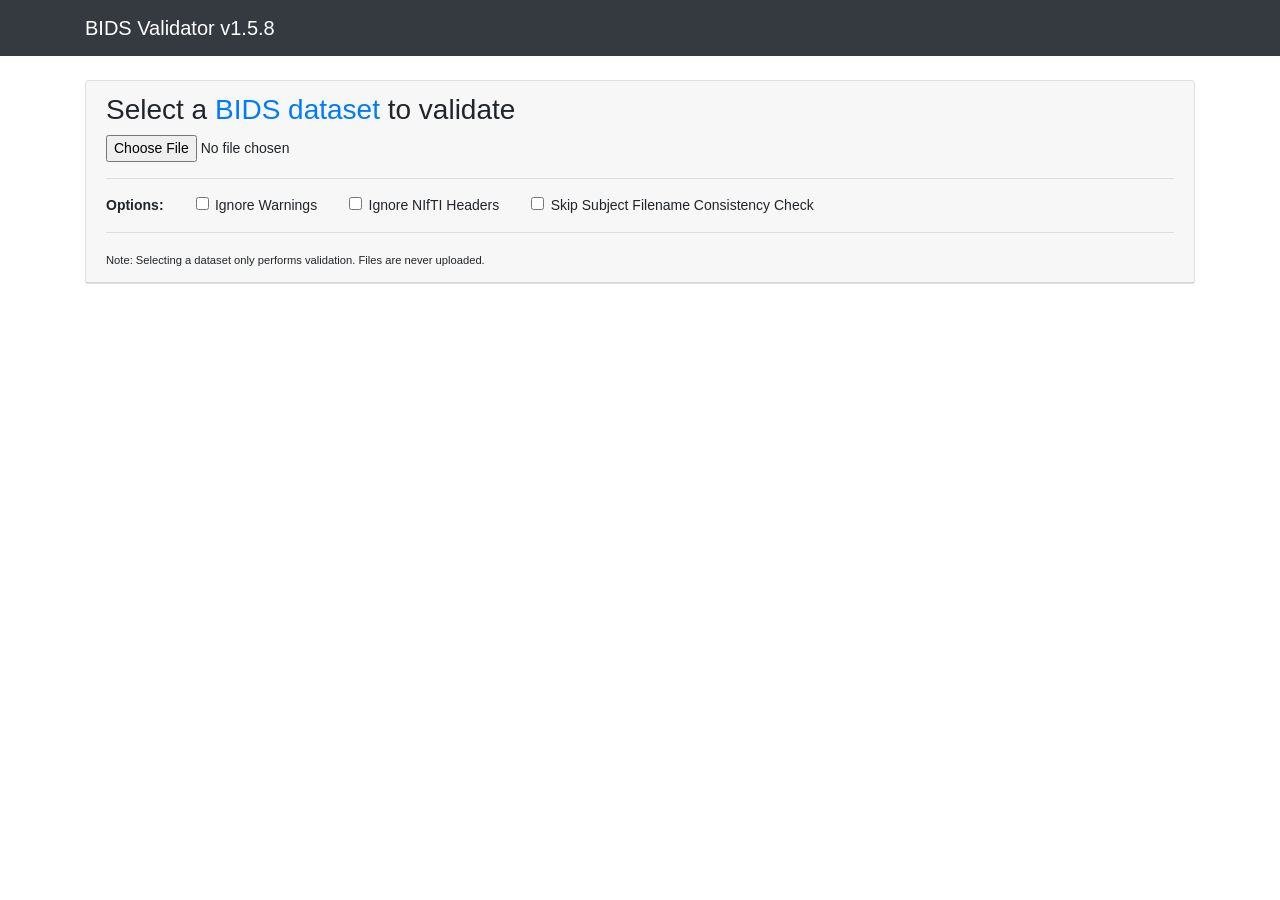
<file: index.html>
<!DOCTYPE html><html><head><meta charSet="utf-8"/><meta name="viewport" content="width=device-width"/><meta name="next-head-count" content="2"/><link rel="preload" href="./_next/static/css/styles.70a9ff4f.chunk.css" as="style"/><link rel="stylesheet" href="./_next/static/css/styles.70a9ff4f.chunk.css"/><link rel="preload" href="./_next/static/szU7np6tUQ6jzizREBgIJ/pages/index.js" as="script"/><link rel="preload" href="./_next/static/szU7np6tUQ6jzizREBgIJ/pages/_app.js" as="script"/><link rel="preload" href="./_next/static/runtime/webpack-4b444dab214c6491079c.js" as="script"/><link rel="preload" href="./_next/static/chunks/framework.a75918c6cb185bcd3bf9.js" as="script"/><link rel="preload" href="./_next/static/chunks/commons.ca02cbd81f957cbf6588.js" as="script"/><link rel="preload" href="./_next/static/chunks/6056cd486027afc31f0086bd28ce0a066911999c.892463fe24b25af649fe.js" as="script"/><link rel="preload" href="./_next/static/runtime/main-fbf7a1a882be1d276def.js" as="script"/><link rel="preload" href="./_next/static/chunks/c59a7ccf.880f45ee2bcbafdab9c6.js" as="script"/><link rel="preload" href="./_next/static/chunks/291bc76d.0bc52c69381bd38690b5.js" as="script"/><link rel="preload" href="./_next/static/chunks/aac294a9.fcda71743d8384f408a0.js" as="script"/><link rel="preload" href="./_next/static/chunks/c78d26b1.10e523f6aa8b16a8f8e5.js" as="script"/><link rel="preload" href="./_next/static/chunks/styles.42857a3f1bf9b04561de.js" as="script"/></head><body><div id="__next"><div id="root"><nav class="navbar navbar-dark bg-dark fixed-top"><div class="container"><div class="navbar-header"><a class="navbar-brand" href="https://www.npmjs.com/package/bids-validator" target="_blank">BIDS Validator v<!-- -->1.5.8</a></div></div></nav><div class="container page-wrapper"><div class="browser-warning"><div class="alert alert-danger" role="alert" id="warning"><h4><strong>Sorry this demo does not support your current browser.<!-- --> </strong>Although the validator itself works in multiple browsers as well as node.js, this demo only works in Chrome or Firefox. At this point Chrome and Firefox are the only browsers to support folder selection from a file input. Please try this out in Chrome or Firefox.</h4></div></div><div class="validator"></div></div></div></div><script id="__NEXT_DATA__" type="application/json">{"props":{"pageProps":{}},"page":"/","query":{},"buildId":"szU7np6tUQ6jzizREBgIJ","assetPrefix":".","nextExport":true,"autoExport":true,"isFallback":false}</script><script nomodule="" src="./_next/static/runtime/polyfills-3643d331d58f393c5260.js"></script><script async="" data-next-page="/" src="./_next/static/szU7np6tUQ6jzizREBgIJ/pages/index.js"></script><script async="" data-next-page="/_app" src="./_next/static/szU7np6tUQ6jzizREBgIJ/pages/_app.js"></script><script src="./_next/static/runtime/webpack-4b444dab214c6491079c.js" async=""></script><script src="./_next/static/chunks/framework.a75918c6cb185bcd3bf9.js" async=""></script><script src="./_next/static/chunks/commons.ca02cbd81f957cbf6588.js" async=""></script><script src="./_next/static/chunks/6056cd486027afc31f0086bd28ce0a066911999c.892463fe24b25af649fe.js" async=""></script><script src="./_next/static/runtime/main-fbf7a1a882be1d276def.js" async=""></script><script src="./_next/static/chunks/c59a7ccf.880f45ee2bcbafdab9c6.js" async=""></script><script src="./_next/static/chunks/291bc76d.0bc52c69381bd38690b5.js" async=""></script><script src="./_next/static/chunks/aac294a9.fcda71743d8384f408a0.js" async=""></script><script src="./_next/static/chunks/c78d26b1.10e523f6aa8b16a8f8e5.js" async=""></script><script src="./_next/static/chunks/styles.42857a3f1bf9b04561de.js" async=""></script><script src="./_next/static/szU7np6tUQ6jzizREBgIJ/_buildManifest.js" async=""></script><script src="./_next/static/szU7np6tUQ6jzizREBgIJ/_ssgManifest.js" async=""></script></body></html>
</file>
